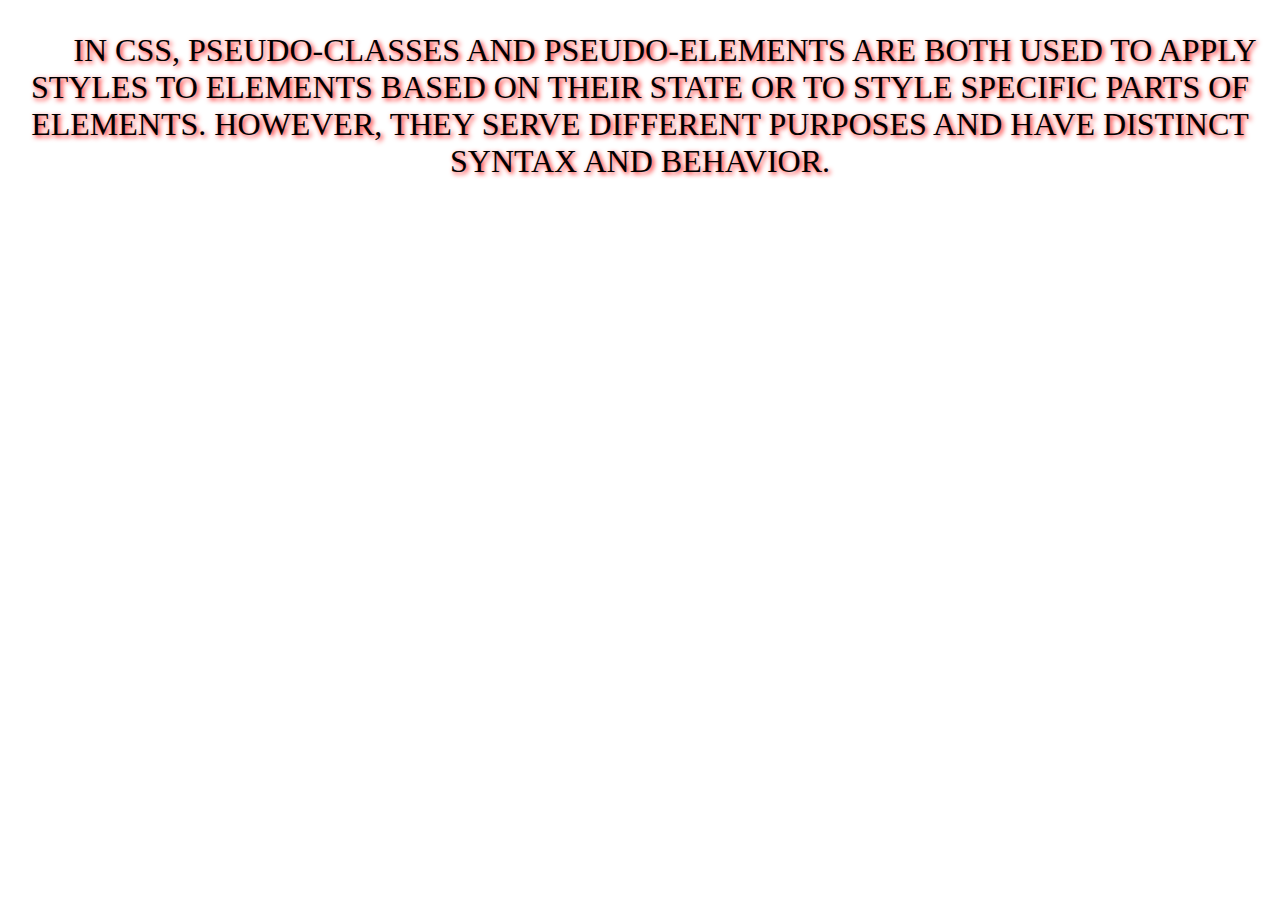
<file: index.html>
<!DOCTYPE html>
<html lang="en">
<head>
    <meta charset="UTF-8">
    <meta name="viewport" content="width=\, initial-scale=1.0">
    <title>First class at Mindrisers</title>
    <!-- <link rel="stylesheet" href="assets/css/style.css"> -->
    <!-- style inpage-->
    <style>
        div p{
            color: red;
        }
        header{
            color: yellowgreen;
        }
        #uniq h1,h3{
            color: steelblue;
        }
        .bx h3 {
            color: tomato;
        }
        #bx >h1 {
            color: sienna;
        }
        .bxx h1{
            color: orange;
        }

        /*  */
        /* li:first-child{
            color: rgb(32, 155, 114);
        }
        li:last-child{
            color: seagreen;
        } */

        /* li:nth-child(1){
            color: yellowgreen;
        }
     */
    /* li:nth-child(3n+1){
    color: tomato;
    }
    p::before{
        content: 'Hello';
        font-size: 24px;
        color: seagreen;
    }
    p::after{
        content: 'After';
        font-size: 24px;
        color: rgb(127, 207, 22);
    }
    img[alt='classic']{
        border-radius: 50%;
    }
    input[type='text']:focus{
        background-color: slateblue;
    }
    input[type='date']:focus{
        background-color: violet;
    } */
    .text p{
        text-transform: uppercase;
        text-indent: 50px;
        text-align: center;
        color: black;
        font-size: 2rem;
        text-shadow: 2px 2px 5px red;

    }
    </style>
    


    <!-- styleinpage -->
</head>
<body>
    <!--  -->
    <!-- <div>
        <p>I want to be Red</p>   
        <p>I want to be </p>
    </div> -->

    <!--  -->
    <header>
        <!-- <h1>CSS</h1>
    </header>
    <hr>
    <!--  -->
    <!-- <div id="uniq">
        <h1>Hello</h1>
        <h2>Hi</h2>
        <h3>How are you</h3>
    </div>
    <hr>
    <h2>What are you up to</h2>
    <hr> -->

    <!-- <div class="bx">
        <h3>The content</h3>
    </div>
    <hr> -->
    <!--  -->
    <!-- <div id="bx">
        <h1>New Journey</h1>
    </div>
    <hr>  -->

    <!-- <div class="bxx">
        <h1>Begins</h1>
    </div>
    <h1>Now</h1> -->


    <!--  -->
    <!-- <ol>
        <li>Lorem ipsum dolor sit.</li>
        <li>Lorem ipsum dolor sit.</li>
        <li>Lorem ipsum dolor sit.</li>
        <li>Lorem ipsum dolor sit.</li>
        <li>Lorem ipsum dolor sit.</li>
        <li>Lorem ipsum dolor sit.</li>
    

        <!-- <p>In CSS, pseudo-classes and pseudo-elements are both used to apply styles to elements based on their state or to style specific parts of elements. However, they serve different purposes and have distinct syntax and behavior.</p> -->

        <!-- <img src="https://images.pexels.com/photos/27370958/pexels-photo-27370958/free-photo-of-a-black-and-white-photo-of-a-gazebo-on-the-beach.jpeg?auto=compress&cs=tinysrgb&w=1260&h=750&dpr=1" alt="classic">
        <img src="https://images.pexels.com/photos/27370958/pexels-photo-27370958/free-photo-of-a-black-and-white-photo-of-a-gazebo-on-the-beach.jpeg?auto=compress&cs=tinysrgb&w=1260&h=750&dpr=1" alt="modern" >

        <input type="text" placeholder="Hello">
        <input type="date">
        <hr> -->

        <div class="text">
        <p>In CSS, pseudo-classes and pseudo-elements are both used to apply styles to elements based on their state or to style specific parts of elements. However, they serve different purposes and have distinct syntax and behavior.</p>
        </div>

</body>

</html>
</file>
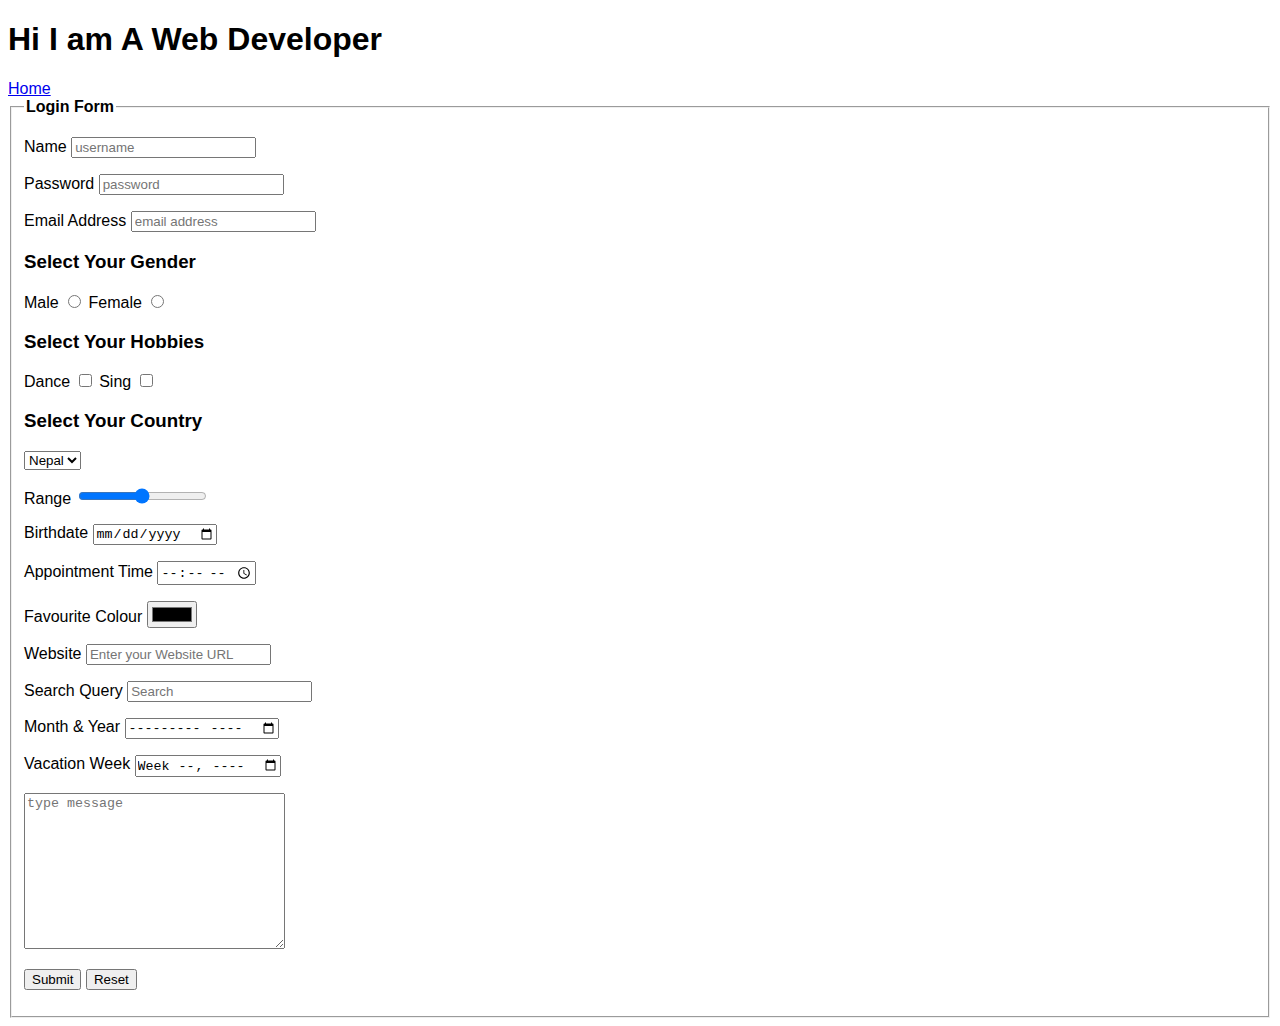
<file: contact.html>
<!DOCTYPE html>
<html lang="en">
<head>
    <meta charset="UTF-8">
    <meta name="viewport" content="width=device-width, initial-scale=1.0">
    <title>Form in Html</title>
    <style>
        @import url("https://fonts.googleapis.com/css2?family=Poppins:wght@300;400;600&family=Urbanist:wght@300;400;600;700;800;900&display=swap");
        html {
        font-family: "jost", sans-serif;
        background-color: rgb(255, 255, 255);
        }
        h1 {
        font-weight: bold;
        }
        
    </style>
</head>
<body>
    <!-- back to home page -->
    <h1>Hi I am A Web Developer</h1>
    <a href="index.html">Home</a>
    <!-- back to home page -->
    <!-- form in html -->
    <fieldset>
        <legend> <strong>Login Form</strong></legend>
        <!-- form action -->
        <form action="mailto:basnet4life@gmail.com" method="post" enctype="text/plain">
            <!-- Text Input -->
            <p>
                <label for="username">Name</label>
            <input type="text" placeholder="username" id="username" name="username" name="q">
            </p>
            <!-- Text Input -->

            <!-- Password Input -->
            
            <p>
                <label for="">Password</label>
            <input type="password" placeholder="password">

            </p>
            <!-- Password Input -->
            <!-- Email Input -->
            <p>
                <label for="">Email Address</label>
                <input type="email" placeholder="email address" id="email" name="email">
            </p>
            <!-- Password Input -->

            <!-- Radio Input -->
            <h3>Select Your Gender</h3>
            <p>
            <label for="male">Male</label>
            <input type="radio" value="male" name="gender" id="male">
            <label for="female">Female</label>
            <input type="radio" value="female" name="gender" id="female">
            </p>
            <!-- Radio Input -->

            <!-- Checkbox Input -->
            <h3>Select Your Hobbies</h3>
            <p>
            <label for="dance">Dance</label>
            <input type="checkbox" value="dance" name="hobbies" id="dance">
            <label for="sing">Sing</label>
            <input type="checkbox" value="sing" name="hobbies" id="sing">
            <!-- Check Box Input -->


    
        <!-- Dropdown Input -->
        <h3>Select Your Country</h3>
        <p>
        <select name="country" id="">
            <option value="nepal">Nepal</option>
            <option value="india">India</option>
            <option value="usa">USA</option>
            </select>
            
        
    </p>
    <!-- Dropdoen Input -->

    <!-- Range Input -->
    <p>
        <label for="range">Range</label>
        <input type="range" name="volume" id="range" min="0" max="100">
    </p>
    <!-- Range Input -->

    <!-- Date Input -->
    <p>
        <label for="birthdate">Birthdate</label>
        <input type="date" name="birthdate" id="birthdate">
    </p>
    <!-- Date Input -->

    <!-- Time Input -->
    <p>
        <label for="appointmentTime">Appointment Time</label>
        <input type="time" name="appointmentTime" id="appointmentTime">
    </p>
    <!-- Time Input -->

    <!-- Color Input -->
    <p>
        <label for="favouriteColor">Favourite Colour</label>
        <input type="color" name="favouriteColor" id="favouriteColor">
    </p>
    <!-- Color Input -->
    <!-- URL Input -->
    <p>
        <label for="website">Website</label>
        <input type="url" name="website" id="website" placeholder="Enter your Website URL">
    </p>
    <!-- URL Input -->

    <!-- Search Input -->
    <p>
        <label for="searchQuery">Search Query</label>
        <input type="search" name="searchQuery" placeholder="Search">
    </p>
    <!-- Search Input -->

    <!-- MOnth Input -->
    <p>
        <label for="expiryDate">Month & Year</label>
        <input type="month" name="expiryDate" id="expiryDate">
    </p>
    <!-- Month Input -->

    <!-- Week Input -->
    <p>
        <label for="week">Vacation Week</label>
        <input type="week" name="vacationWeek">
    </p>
    <!-- Week Input -->

    <!-- Text Area Input -->
    <p>
        <textarea name="msg" placeholder="type message" id="msg" cols="30" rows="10"></textarea>
    </p>
        <!-- Text Area Input -->

        <!-- Button Type Input -->
<p>

<button type="submit">Submit</button>
<button type="reset">Reset</button>
</p>
    <!-- Button Type Input -->



        </form>
    </fieldset>



    
    <!-- form in html -->
    
</body>
</html>


<!--- 1: Range Input (<input type="range">): Allows users to select a value from a specified range using a slider. 
2: Date Input (<input type="date">): Provides a date picker for selecting dates.
3: Time Input (<input type="time">): Allows users to input a specific time.
4: Color Input (<input type="color">): Presents a color picker for selecting colors.
5: URL Input (<input type="url">): Validates and formats input as a URL.
6: Search Input (<input type="search">): Provides a search input field with a clear button.
7: Month Input (<input type="month">): Allows users to select a month and year.
8: Week Input (<input type="week">): Allows users to select a specific week and year. -->
</file>
